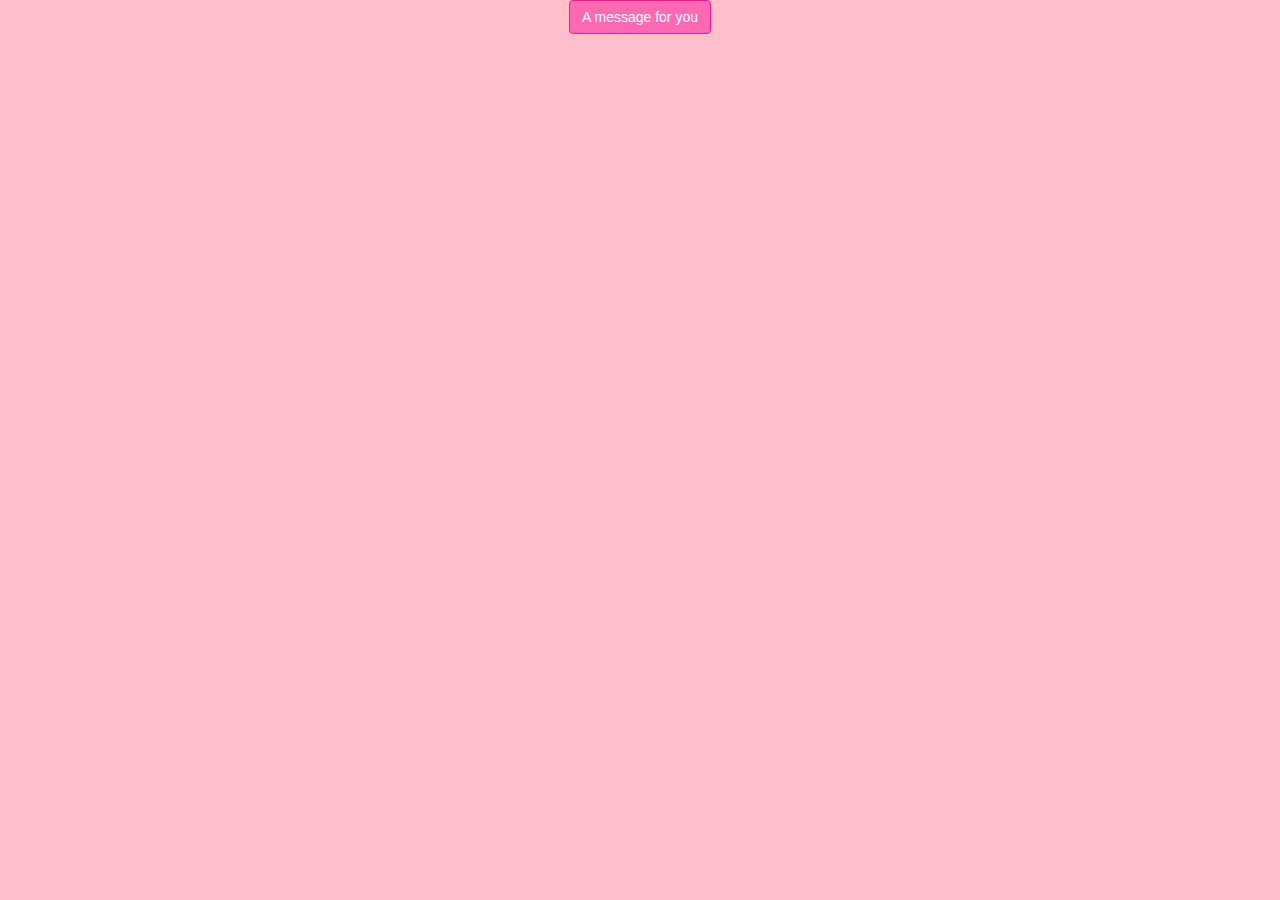
<file: dummy-for.html>
<!DOCTYPE html>
<html lang="en">
<head>
    <title>Happy Birthday Nishu</title>
    <meta charset="UTF-8" />
    <meta name="viewport" content="width=device-width, initial-scale=1.0">
    <link rel="stylesheet" href="https://maxcdn.bootstrapcdn.com/bootstrap/3.3.1/css/bootstrap.min.css">
    <style>
        body {
            background-color: #FFC0CB;
            font-family: 'Arial', sans-serif;
        }
        .modal {
            display: none;
            position: fixed;
            z-index: 1;
            left: 0;
            top: 0;
            width: 100%;
            height: 100%;
            background-color: rgba(255, 182, 193, 0.8);
        }
        .modal-content {
            background-color: #fff0f5;
            margin: 15% auto;
            padding: 20px;
            border: 2px solid #ff69b4;
            width: 50%;
            text-align: center;
            box-shadow: 0px 0px 15px 3px #ff1493;
            border-radius: 10px;
        }
        .close {
            color: #ff69b4;
            float: right;
            font-size: 28px;
            font-weight: bold;
        }
        .close:hover,
        .close:focus {
            color: #ff1493;
            text-decoration: none;
            cursor: pointer;
        }
        h2 {
            color: #d63384;
            font-size: 30px;
            font-weight: bold;
        }
        p {
            color: #000;
            font-size: 24px;
        }
        .btn-primary {
            background-color: #ff69b4;
            border-color: #ff1493;
        }
        .btn-primary:hover {
            background-color: #ff1493;
            border-color: #d63384;
        }
    </style>
</head>
<body>
    <div class="container text-center">
        <button class="btn btn-primary" id="story">A message for you</button>
    </div>
    
    <div id="giftModal" class="modal">
        <div class="modal-content">
            <span class="close">&times;</span>
            <h2>Now you are 18 and officially legal! 🎉🎂</h2>
            <span class="birthday-message"> Welcome to adulthood! May this special day be filled with love, laughter, and unforgettable moments. As you step into this exciting new chapter, may you chase your dreams fearlessly, embrace every opportunity, and always believe in yourself.
                
                Wishing you happiness, success, and endless adventures ahead. May your heart always be filled with joy, and may your journey be as bright as your smile!
                
                Enjoy your day to the fullest! ✨💖🎈</span>
        </div>
    </div>
    
    <script>
        var modal = document.getElementById("giftModal");
        var btn = document.getElementById("story");
        var span = document.getElementsByClassName("close")[0];

        btn.onclick = function() {
            modal.style.display = "block";
        }

        span.onclick = function() {
            modal.style.display = "none";
        }

        window.onclick = function(event) {
            if (event.target == modal) {
                modal.style.display = "none";
            }
        }
    </script>
</body>
</html>
</file>
